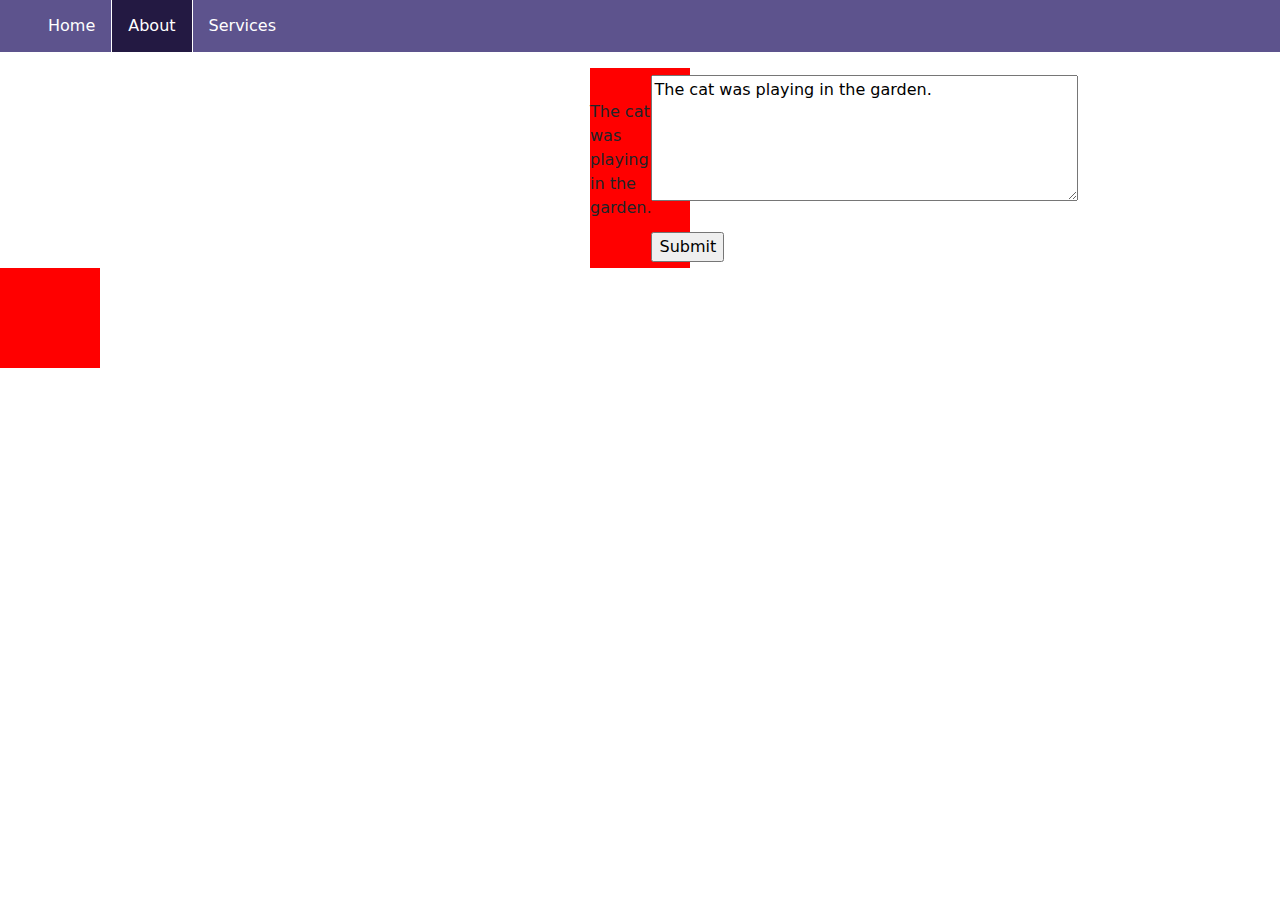
<file: HTML and CSS/about.html>
<!DOCTYPE html>
<html lang="en">

<head>
    <meta charset="UTF-8">
    <meta name="viewport" content="width=device-width, initial-scale=1.0">
    <title>SBA 307 | About</title>
    <link rel="stylesheet" type="text/css" href="index.css">
    <link href="https://cdn.jsdelivr.net/npm/bootstrap@5.3.3/dist/css/bootstrap.min.css" rel="stylesheet"
        integrity="sha384-QWTKZyjpPEjISv5WaRU9OFeRpok6YctnYmDr5pNlyT2bRjXh0JMhjY6hW+ALEwIH" crossorigin="anonymous">

</head>

<body>

    <ul>
        <li><a href="index.html">Home</a></li>
        <li><a class="active" href="#About">About</a></li>
        <li><a href="services.html">Services</a></li>
    </ul>

    <div class="container-1">

        <style>
            div {
                width: 100px;
                height: 100px;
                background-color: red;
                position: relative;
                animation-name: example;
                animation-duration: 4s;
                animation-iteration-count: infinite;
            }

            @keyframes example {
                0% {
                    background-color: red;
                    left: 0px;
                    top: 0px;
                }

                25% {
                    background-color: yellow;
                    left: 200px;
                    top: 0px;
                }

                50% {
                    background-color: blue;
                    left: 200px;
                    top: 200px;
                }

                75% {
                    background-color: green;
                    left: 0px;
                    top: 200px;
                }

                100% {
                    background-color: red;
                    left: 0px;
                    top: 0px;
                }
            }
        </style>
        <p>The cat was playing in the garden.</p>

        <form action="/action_page.php">
            <textarea name="message" rows="5" cols="50">The cat was playing in the garden.</textarea>
            <br><br>
            <input type="submit">
        </form>
    </div>

    <div></div>

</body>

</html>
</file>
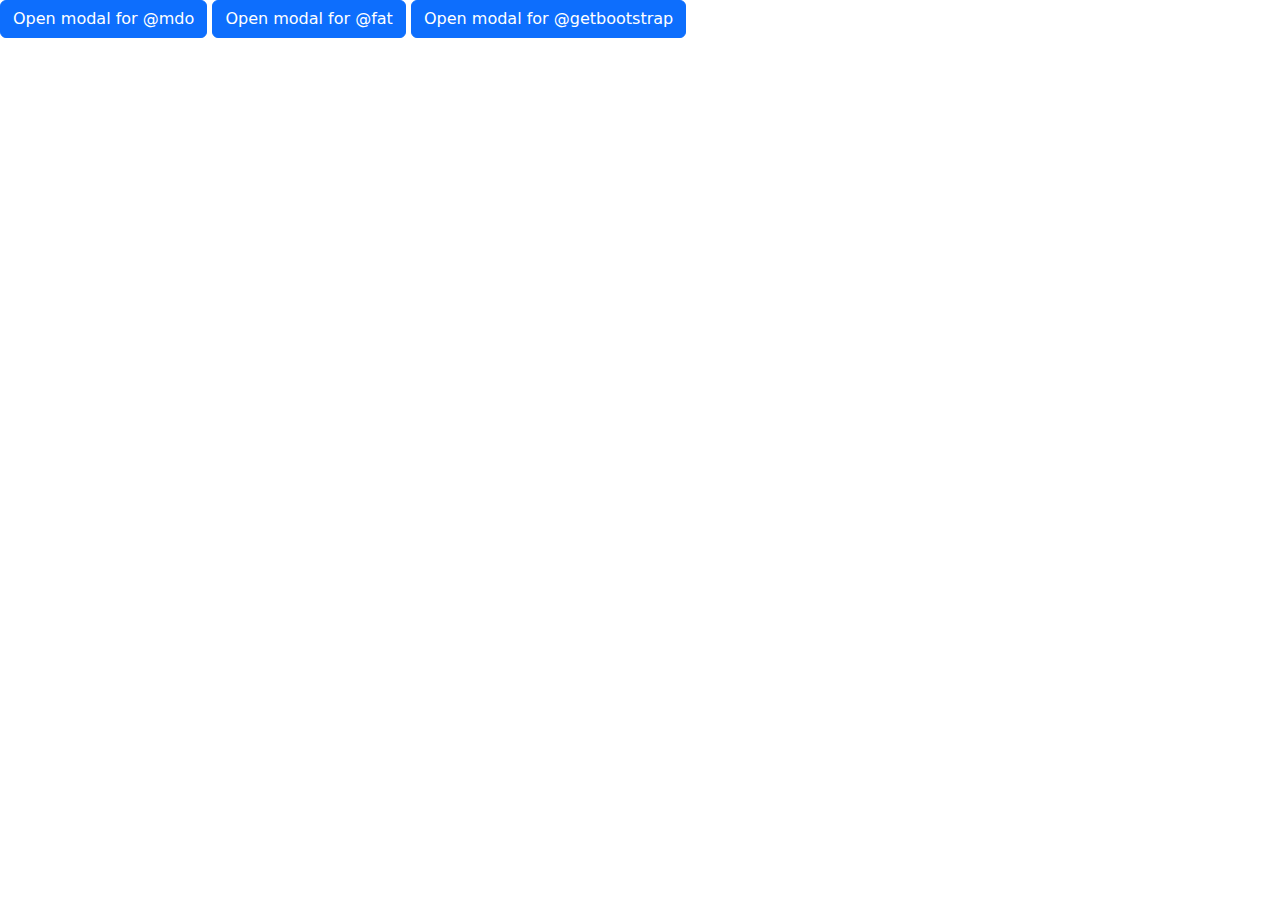
<file: HTML and CSS/LoginPage.html>
<!DOCTYPE html>
<html lang="en">

<head>
    <meta charset="UTF-8">
    <meta name="viewport" content="width=device-width, initial-scale=1.0">
    <title>Document</title>
    <link href="https://cdn.jsdelivr.net/npm/bootstrap@5.3.3/dist/css/bootstrap.min.css" rel="stylesheet"
        integrity="sha384-QWTKZyjpPEjISv5WaRU9OFeRpok6YctnYmDr5pNlyT2bRjXh0JMhjY6hW+ALEwIH" crossorigin="anonymous">

</head>

<body>

    <button type="button" class="btn btn-primary" data-bs-toggle="modal" data-bs-target="#exampleModal"
        data-bs-whatever="@mdo">Open modal for @mdo</button>
    <button type="button" class="btn btn-primary" data-bs-toggle="modal" data-bs-target="#exampleModal"
        data-bs-whatever="@fat">Open modal for @fat</button>
    <button type="button" class="btn btn-primary" data-bs-toggle="modal" data-bs-target="#exampleModal"
        data-bs-whatever="@getbootstrap">Open modal for @getbootstrap</button>

    <div class="modal fade" id="exampleModal" tabindex="-1" aria-labelledby="exampleModalLabel" aria-hidden="true">
        <div class="modal-dialog">
            <div class="modal-content">
                <div class="modal-header">
                    <h1 class="modal-title fs-5" id="exampleModalLabel">New message</h1>
                    <button type="button" class="btn-close" data-bs-dismiss="modal" aria-label="Close"></button>
                </div>
                <div class="modal-body">
                    <form>
                        <div class="mb-3">
                            <label for="recipient-name" class="col-form-label">Recipient:</label>
                            <input type="text" class="form-control" id="recipient-name">
                        </div>
                        <div class="mb-3">
                            <label for="message-text" class="col-form-label">Message:</label>
                            <textarea class="form-control" id="message-text"></textarea>
                        </div>
                    </form>
                </div>
                <div class="modal-footer">
                    <button type="button" class="btn btn-secondary" data-bs-dismiss="modal">Close</button>
                    <button type="button" class="btn btn-primary">Send message</button>
                </div>
            </div>
        </div>
    </div>
    <script src="https://cdn.jsdelivr.net/npm/bootstrap@5.3.3/dist/js/bootstrap.bundle.min.js"
        integrity="sha384-YvpcrYf0tY3lHB60NNkmXc5s9fDVZLESaAA55NDzOxhy9GkcIdslK1eN7N6jIeHz"
        crossorigin="anonymous"></script>
    <script src="https://cdn.jsdelivr.net/npm/@popperjs/core@2.11.8/dist/umd/popper.min.js"
        integrity="sha384-I7E8VVD/ismYTF4hNIPjVp/Zjvgyol6VFvRkX/vR+Vc4jQkC+hVqc2pM8ODewa9r"
        crossorigin="anonymous"></script>
    <script src="https://cdn.jsdelivr.net/npm/bootstrap@5.3.3/dist/js/bootstrap.min.js"
        integrity="sha384-0pUGZvbkm6XF6gxjEnlmuGrJXVbNuzT9qBBavbLwCsOGabYfZo0T0to5eqruptLy"
        crossorigin="anonymous"></script>

</body>

</html>
</file>
<file: HTML and CSS/index.css>
ul {
    list-style-type: none;
    margin: 0;
    padding: 0;
    overflow: hidden;
    background-color: #5d538d;
}

li {
    float: left;
    border-right: 1px solid white;
}

li:last-child {
    border-right: none;
}

li a {
    display: block;
    color: white;
    text-align: center;
    padding: 14px 16px;
    text-decoration: none;
}

li a:hover:not(.active) {
    background-color: #111;
}

.active {
    background-color: #231942;
}

img {
    width: 100%;
}

.box-3 {
    width: 200px;
    height: 200px;
}

.box-1,
.box-2,
.box-3 {
    width: 200px;
    height: 200px;
    display: flex;
    align-items: center;
    justify-content: center;
    flex-wrap: wrap;

}

.container-1 {
    display: flex;
    flex-direction: row;
    justify-content: space-around;
    height: 200px;
    align-items: center;
    margin: 0 auto;
}

.container-2 {
    display: flex;
    flex-direction: row;
    justify-content: space-between;
    height: 550px;
    align-items: center;
    margin: 0 auto;

}

.container-3 {
    display: flex;
    flex-direction: column-reverse;
    justify-content: space-evenly;

    margin: 0 auto
}

@media screen and (max-width:576px) {
    .container {
        border: 5px solid red;
        background-color: black;
        height: 500px;
    }
}

table {
    width: 100%;
    border-collapse: collapse;

}
</file>
